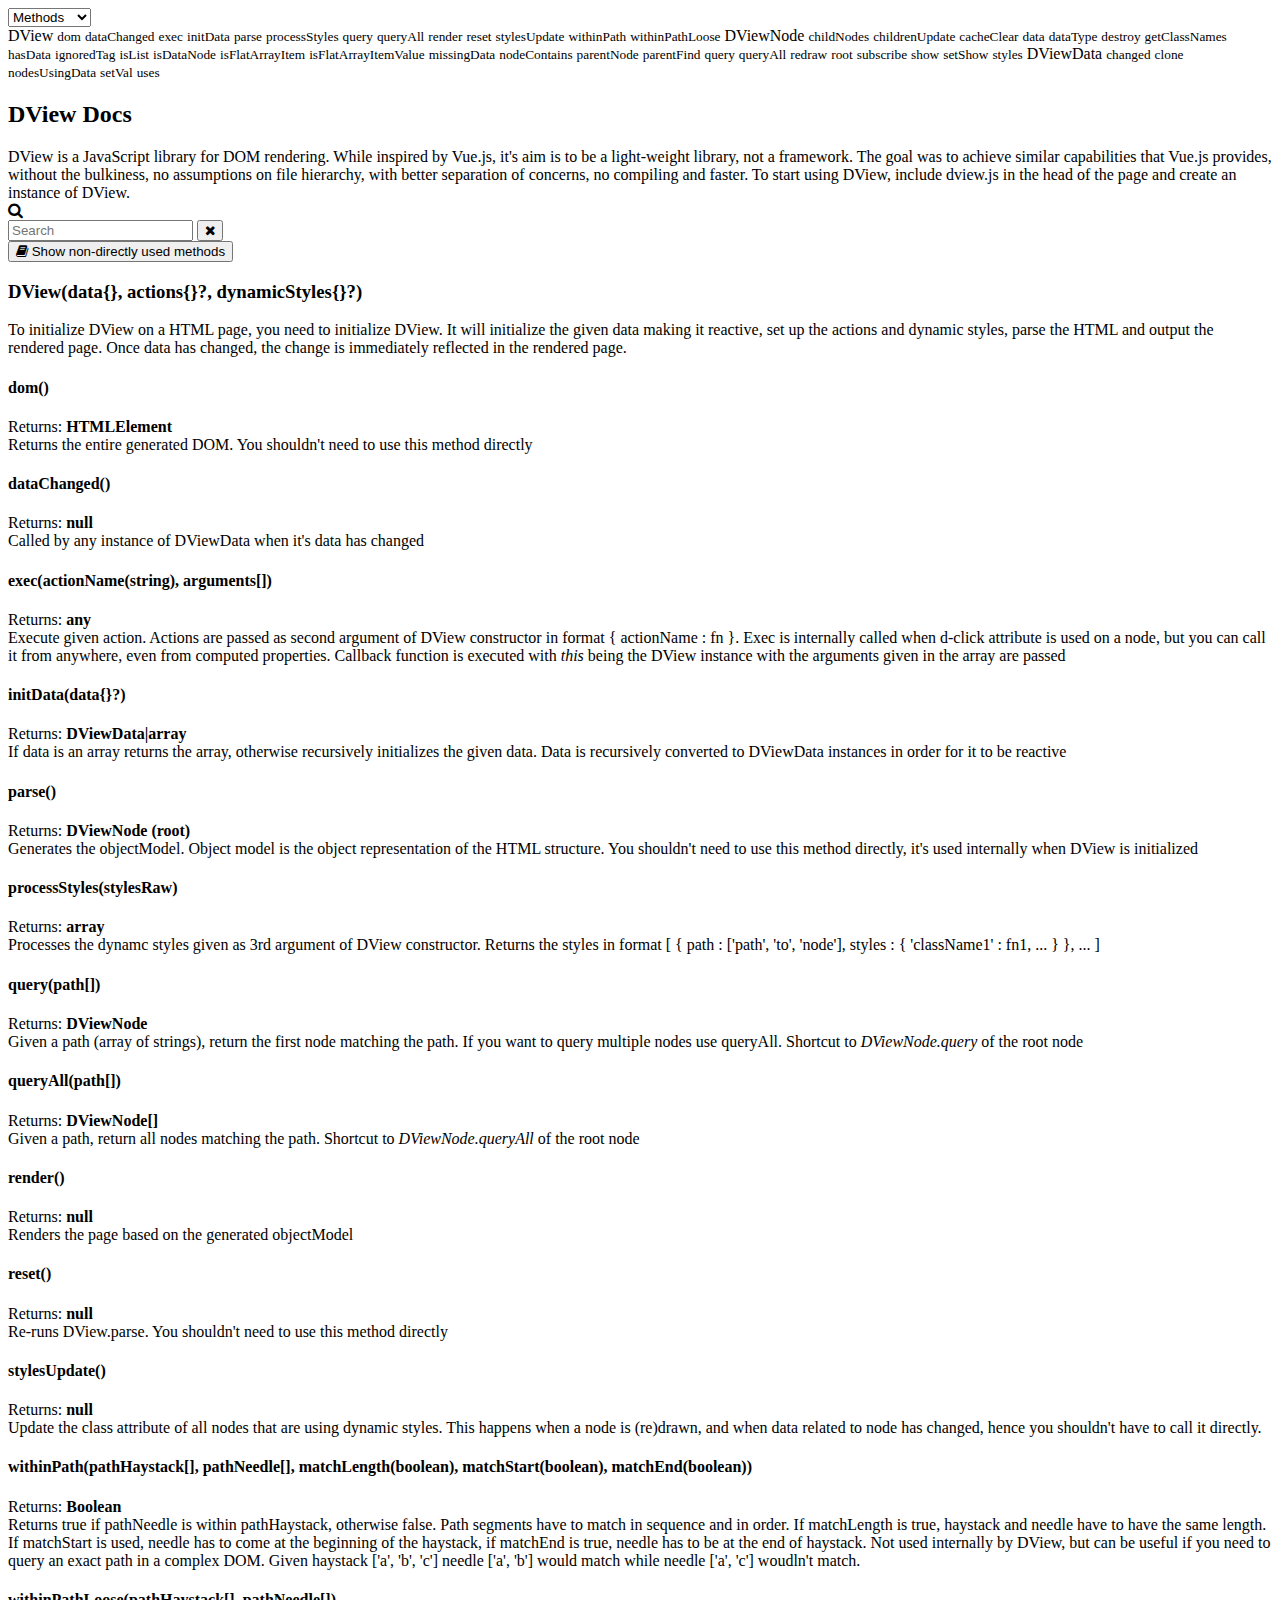
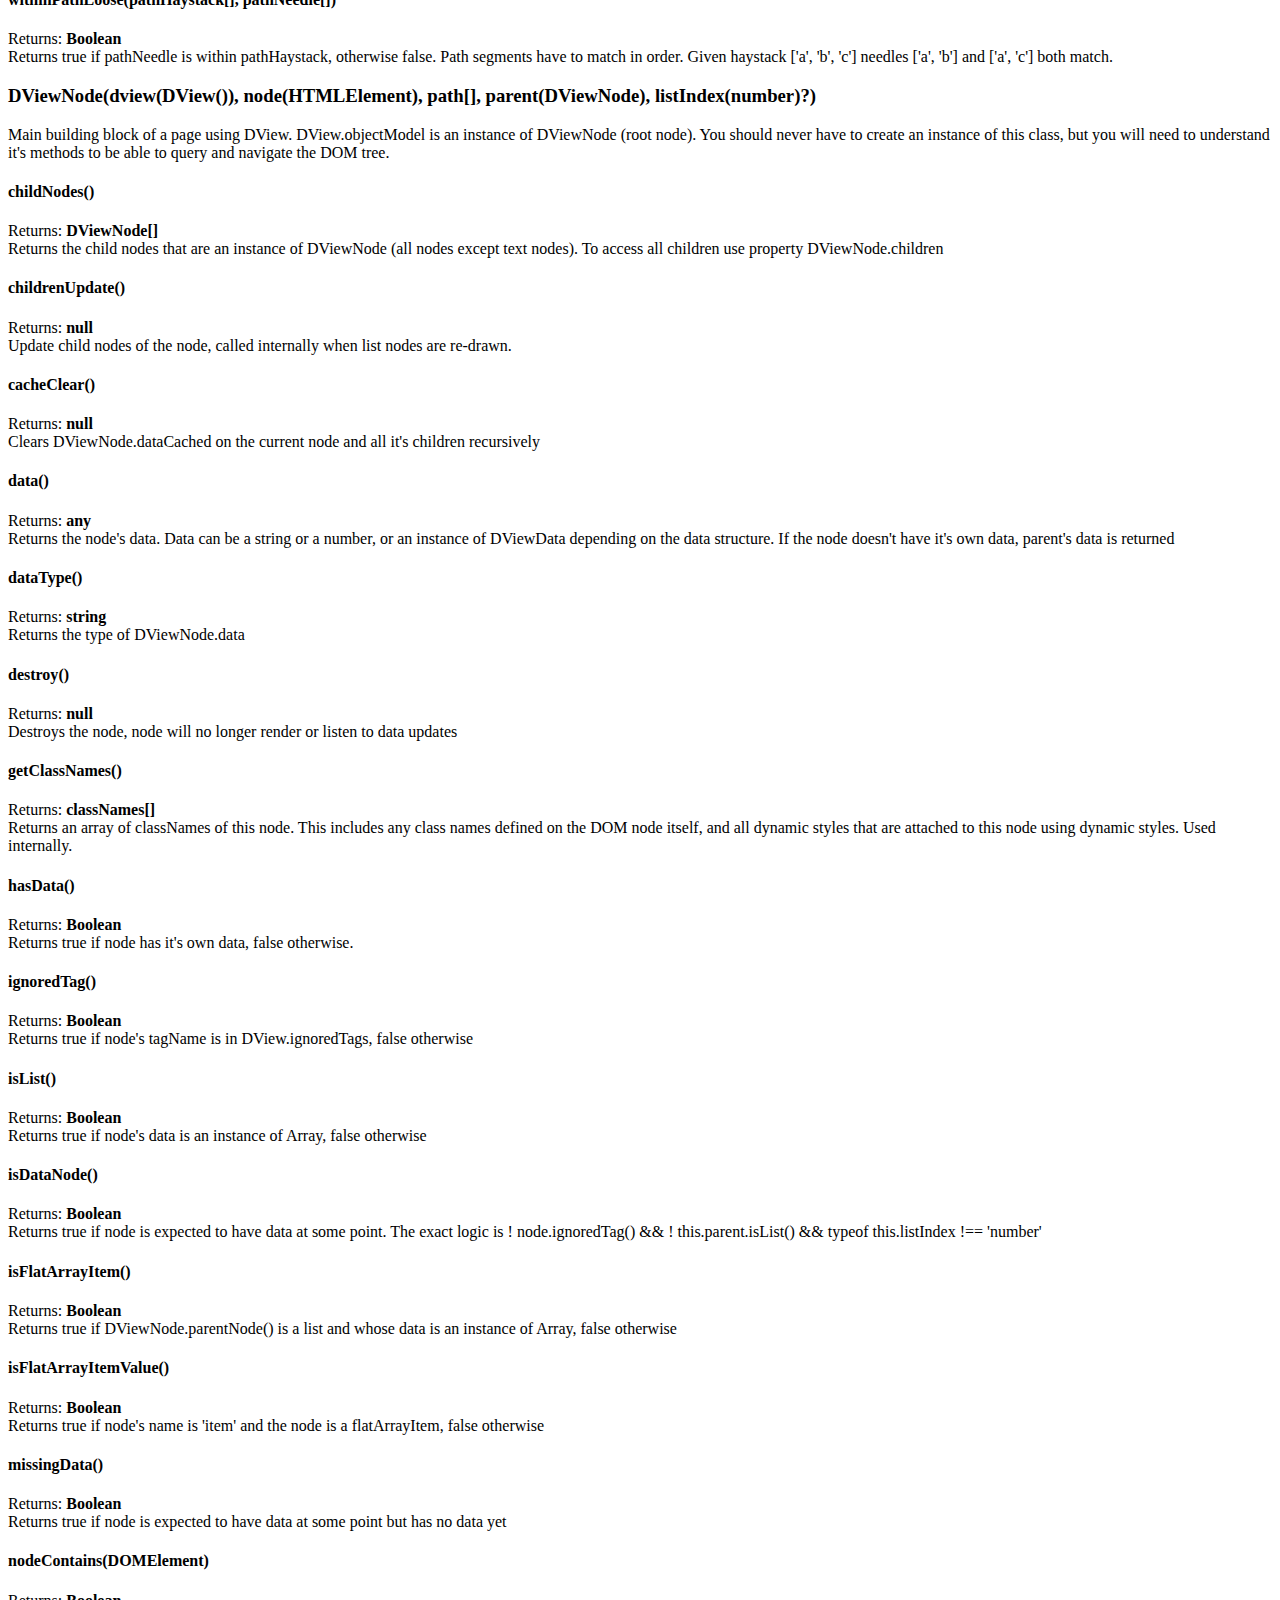
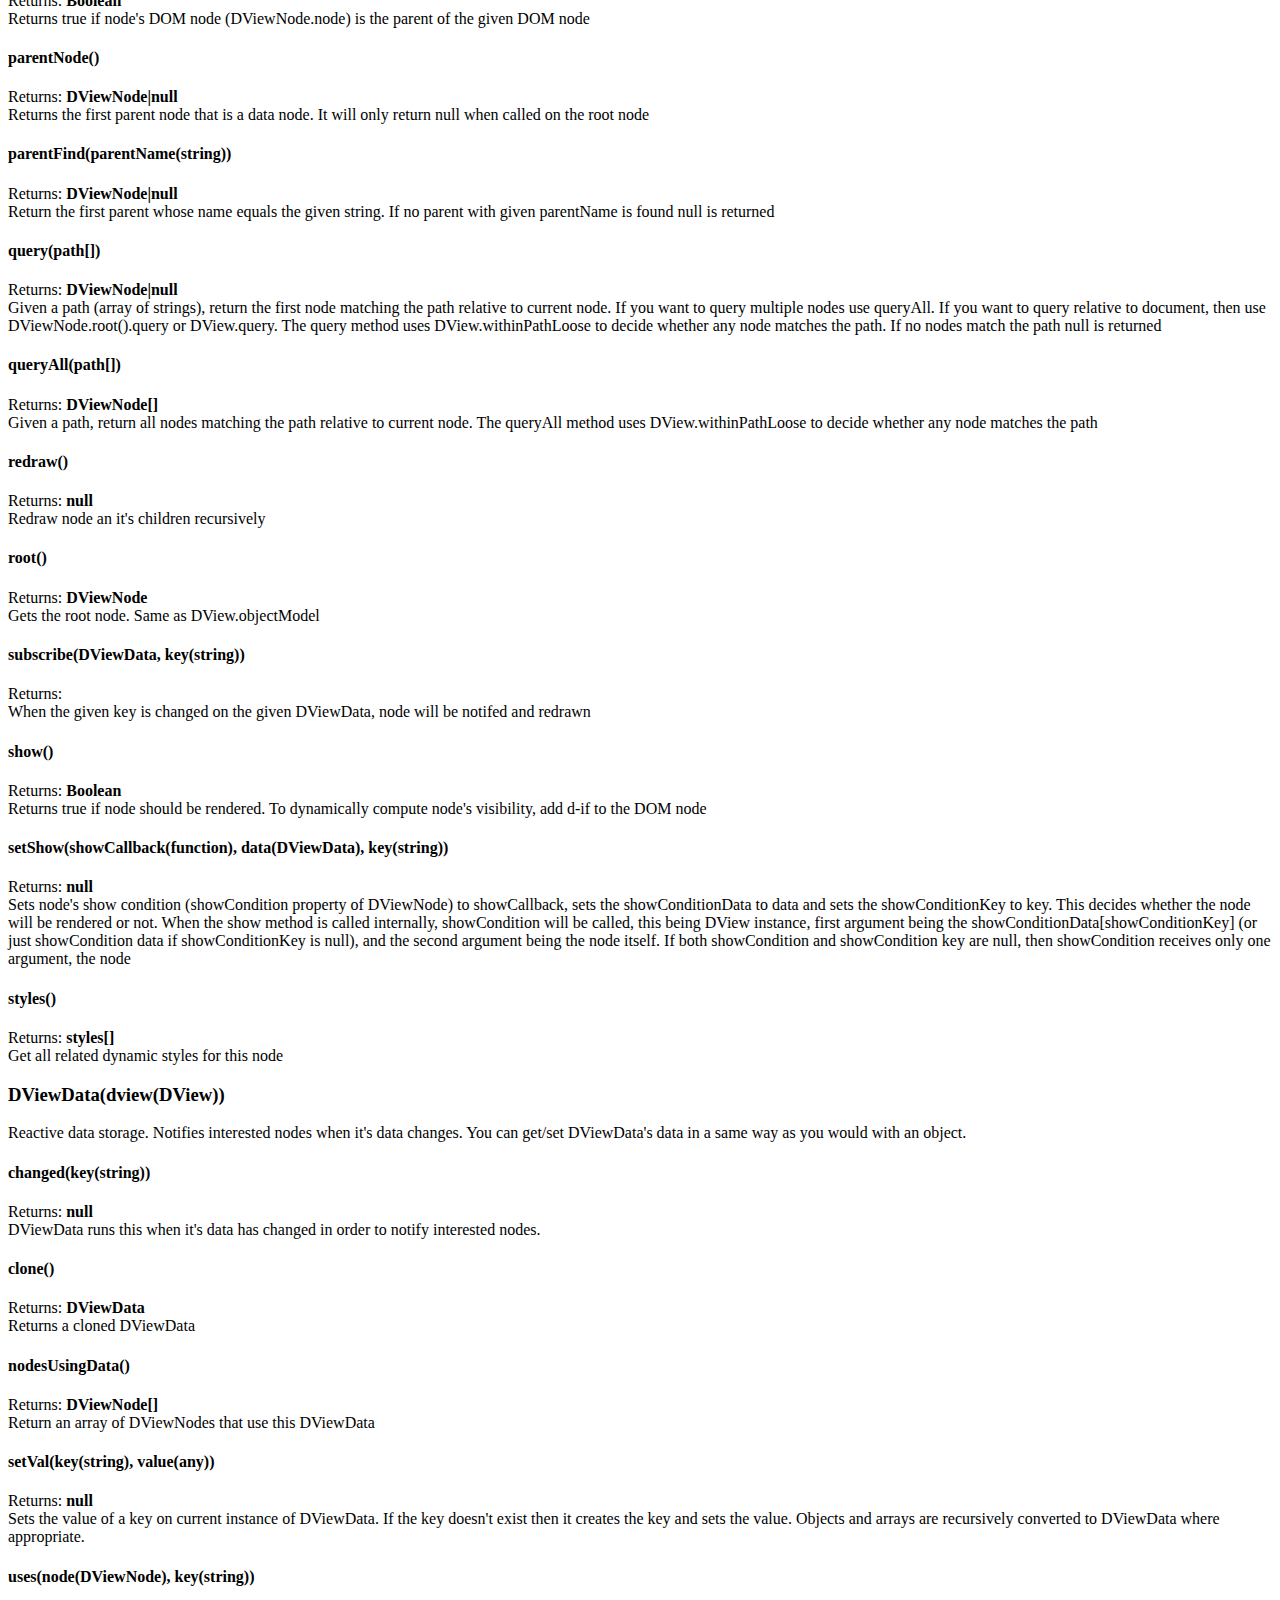
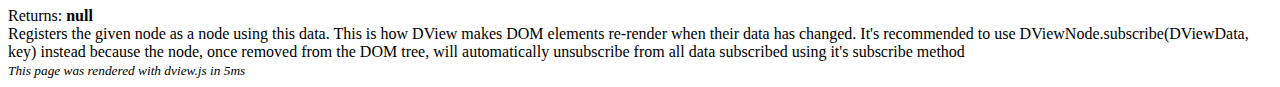
<file: docs/index.html>
<!DOCTYPE html>
<html lang="en">
<head>
    <meta charset="UTF-8">
    <title>DView Docs</title>
    <meta http-equiv="X-UA-Compatible" content="IE=edge">
    <meta name="viewport" content="width=device-width, initial-scale=1.0">
    <link rel="stylesheet" href="https://cdnjs.cloudflare.com/ajax/libs/twitter-bootstrap/5.1.1/css/bootstrap.min.css" integrity="sha512-6KY5s6UI5J7SVYuZB4S/CZMyPylqyyNZco376NM2Z8Sb8OxEdp02e1jkKk/wZxIEmjQ6DRCEBhni+gpr9c4tvA==" crossorigin="anonymous"/>
    <link rel="stylesheet" href="https://cdnjs.cloudflare.com/ajax/libs/font-awesome/4.7.0/css/font-awesome.min.css" integrity="sha512-SfTiTlX6kk+qitfevl/7LibUOeJWlt9rbyDn92a1DqWOw9vWG2MFoays0sgObmWazO5BQPiFucnnEAjpAB+/Sw==" crossorigin="anonymous"/>
    <link rel="stylesheet" href="docs_style.css">
    <script src="dview.js"></script>
    <script src="docs_js.js"></script>
</head>
<body>
    <div class="container-fluid">

        <div class="row px-3">
            <index class="d-none d-sm-block col-5 col-lg-3 col-xl-2">
                <div class="position-fixed index pe-5 ps-2 h-100">
                    <div class="pt-4">
                        <select class="form-control">
                            <option value="methods">Methods</option>
                            <option value="properties">Properties</option>
                            <option value="attributes">Attributes</option>
                            <option value="tags">Tags</option>
                        </select>
                    </div>
                    <classes class="pt-2 pb-3 pe-5" d-if="body.indexShow">
                        <class class="d-block pt-3">
                            <name class="d-block text-primary cursor-pointer" d-click="goToClass"></name>
                            <methods class="d-block ps-2" d-if="body.pageMethods">
                                <method class="d-block cursor-pointer" d-click="goToMethod">
                                    <small><name></name></small>
                                </method>
                            </methods>
                            <properties d-if="body.pageProperties">
                                <property class="d-block ps-2 cursor-pointer" d-click="goToProperty">
                                    <small><name></name></small>
                                </property>
                            </properties>
                        </class>
                    </classes>
                </div>
            </index>

            <docs class="col-12 col-sm-7 col-lg-9 col-xl-10">

                <h2 class="pt-3">DView Docs</h2>
        
                <div class="pt-2 pb-3">
                    DView is a JavaScript library for DOM rendering. While inspired by Vue.js, it's aim is to be a light-weight library, not a framework.
                    The goal was to achieve similar capabilities that Vue.js provides, without the bulkiness, no assumptions on file hierarchy, with better separation of concerns, no compiling and faster.
                    To start using DView, include dview.js in the head of the page and create an instance of DView.
                </div>
        
                <search d-ignore>
                    <div class="d-flex justify-content-between align-items-center flex-wrap">
                        <div class="py-3 col-12 col-md-7 col-lg-4 col-xl-3">
                            <div class="input-group">
                                <div class="input-group-text">
                                    <i class="fa fa-search"></i>
                                </div>
                                <input type="text" d-model="body.searchString" class="form-control" placeholder="Search">
                                <button class="btn btn-secondary" d-click="searchClear">
                                    <i class="fa fa-remove"></i>
                                </button>
                            </div>
                        </div>
            
                        <div class="col-12 col-md-3 text-end">
                            <button class="btn btn-light" d-click="toggleIndirectlyUsed">
                                <i class="fa fa-book"></i>
                                <span d-if="hideNotDirectlyUsed">Show</span>
                                <span d-if="! hideNotDirectlyUsed">Hide</span>
                                non-directly used
                                <span d-if="pageMethods">methods</span>
                                <span d-if="pageProperties">properties</span>
                            </button>
                        </div>
                    </div>
                </search>
        
        
        
                <classes d-if="body.indexShow">
                    <class class="d-block pt-4">
                        <h3 class="mb-0"><name class="text-primary"></name>(<constructorArguments class="text-secondary"></constructorArguments>)</h3>
                        <div class="pt-2">
                            <description></description>
                        </div>
                        <methods class="d-block ps-3" d-if="body.pageMethods">
                            <method class="d-block pt-4">
                                <h4 class="mb-1"><name></name>(<arguments></arguments>)</h4>
                                <div class="pt-1 ps-2">
                                    <div>Returns: <b><returns></returns></b></div>
                                    <description d-html></description>
                                </div>
                            </method>
                        </methods>
                        <properties class="d-block ps-3" d-if="body.pageProperties">
                            <property class="d-block pt-4">
                                <h4 class="mb-1"><name></name></h4>
                                <div class="pt-1 ps-2">
                                    <div>Type: <b><type></type></b></div>
                                    <description d-html></description>
                                </div>
                            </property>
                        </properties>
                    </class>
                </classes>

                <div d-if="body.pageAttributes">
                    <h4 class="pt-3">Special attributes</h4>
                    <div class="pt-2">
                        DViewNode is rendered in the final DOM with all of it's attributes preserved. There are a few attributes that give you the ability to alter the behavior of the DViewNode:
                    </div>
                    <attributes class="d-block pt-2">
                        <attribute class="d-block pt-3">
                            <h4 class="mb-1 text-primary"><name></name></h4>
                            <h6 class="mb-1 text-secondary">
                                &lt;node
                                <name class="text-dark d-inline"></name><div class="d-inline text-dark" d-if="usesValue"><span class="text-secondary">="</span><sampleValue></sampleValue><span class="text-secondary">"&gt;</span><span class="text-secondary" d-if="hasClosingTag">&lt;/node</span></div><span d-if="hasClosingTag">&gt;</span>
                            </h6>
                            <div class="pt-1 ps-2">
                                <description d-html></description>
                            </div>
                        </attribute>
                    </attributes>
                </div>

                <div d-if="body.pageTags">
                    <h4 class="pt-3">Special tags</h4>
                    <div class="pt-2">
                        There are only two specially treated tag names at the moment:
                    </div>
                    <tags class="d-block pt-2">
                        <tag class="d-block pt-3">
                            <h4 class="mb-1 text-primary"><name></name></h4>
                            <div class="pt-1 ps-2">
                                <description></description>
                            </div>
                        </tag>
                    </tags>
                </div>

            </docs>
        </div>


        <div class="pt-3 pb-2 pe-3 text-end">
            <small><i>This page was rendered with dview.js in <pagerendertime></pagerendertime>ms</i></small>
        </div>

    </div>
</body>
</html>
</file>
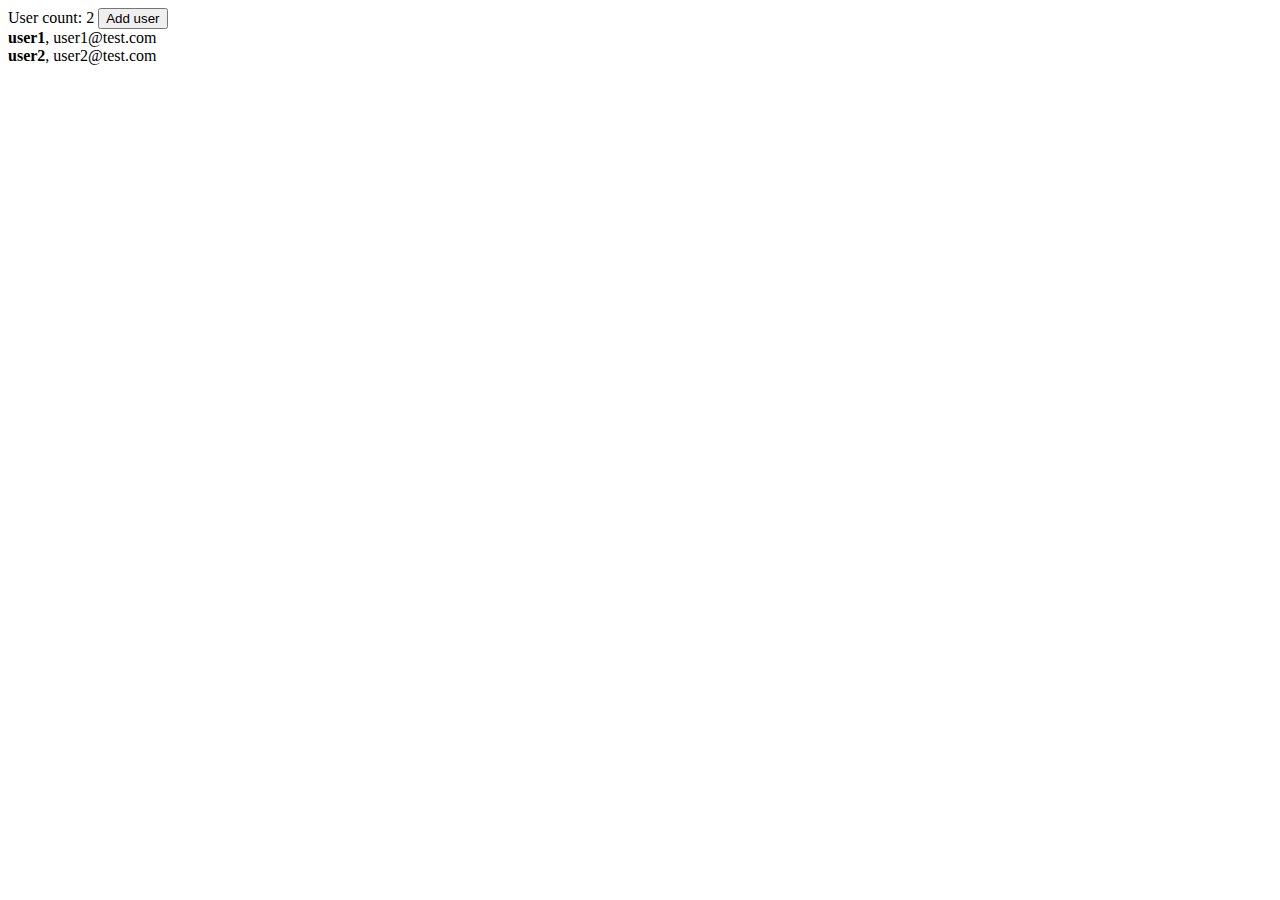
<file: examples/basic.html>
<!DOCTYPE html>
<html lang="en">
<head>
    <meta charset="UTF-8">
    <meta http-equiv="X-UA-Compatible" content="IE=edge">
    <meta name="viewport" content="width=device-width, initial-scale=1.0">
    <link rel="stylesheet" href="https://cdnjs.cloudflare.com/ajax/libs/twitter-bootstrap/5.1.1/css/bootstrap.min.css" integrity="sha512-6KY5s6UI5J7SVYuZB4S/CZMyPylqyyNZco376NM2Z8Sb8OxEdp02e1jkKk/wZxIEmjQ6DRCEBhni+gpr9c4tvA==" crossorigin="anonymous"/>
    <title>Test6</title>
    <script src="../dview.js"></script>
    <script>
        window.addEventListener('load', function() {
            const app = new DView({
                userCount : function() {
                    return this.data.users.length;
                },
                users : [
                    {
                        username : 'user1',
                        email : 'user1@test.com'
                    },
                    {
                        username : 'user2',
                        email : 'user2@test.com'
                    }
                ]
            }, {
                userAdd : function() {
                    let username = 'user' + (this.data.userCount + 1);
                    let user = {
                        username,
                        email : username + '@test.com'
                    }
                    this.data.users.add(user);
                }
            });

            app.query(['usercount']).subscribe(app.data, 'users');

            window.d = app;
        });
    </script>
</head>
<body>

    <div>
        User count: <userCount></userCount> <button d-click="userAdd">Add user</button>
    </div>
    <users>
        <user>
            <div>
                <b><username></username></b>, <email></email>
            </div>
        </user>
    </users>


</body>
</html>
</file>
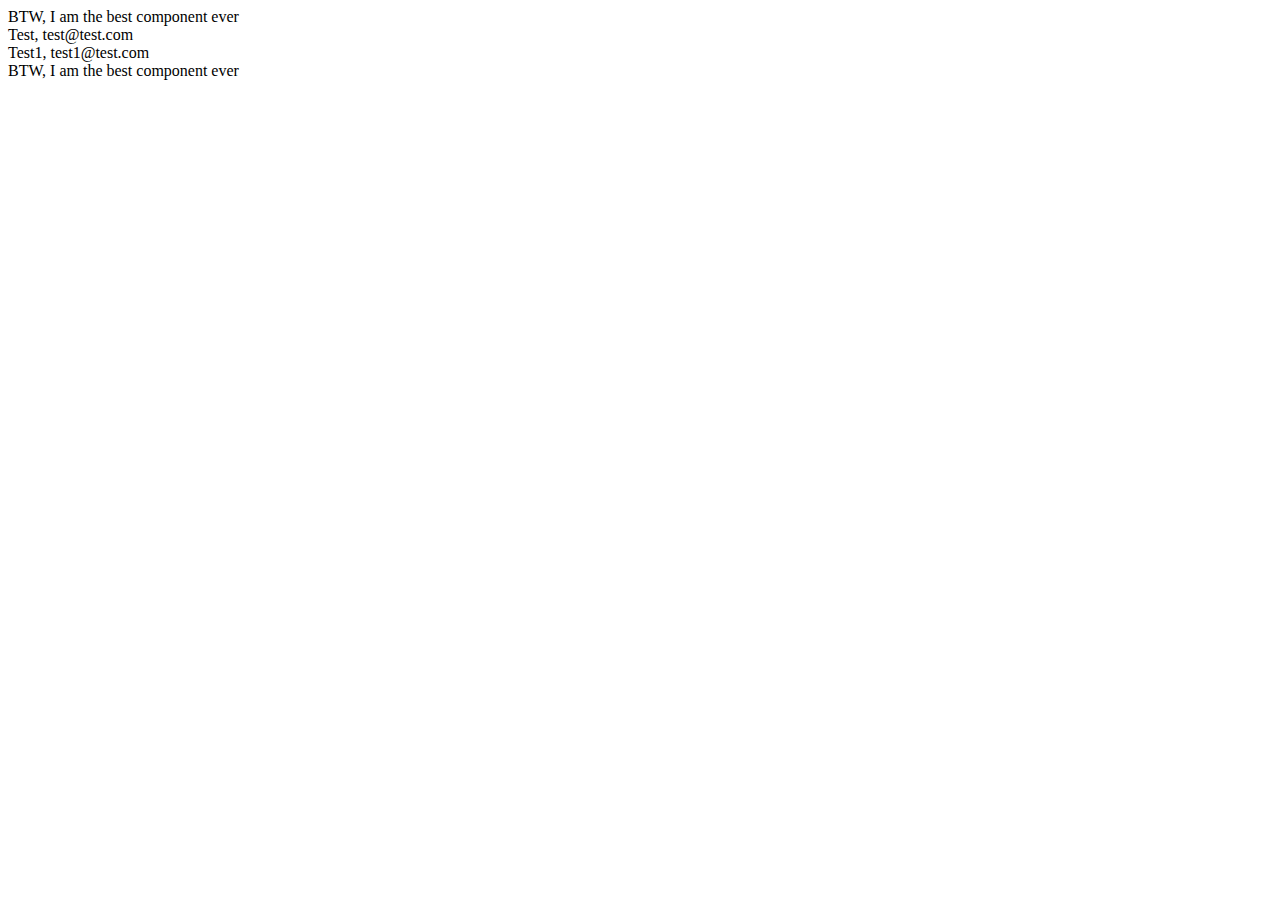
<file: examples/components.html>
<!DOCTYPE html>
<html lang="en">
<head>
    <meta charset="UTF-8">
    <meta http-equiv="X-UA-Compatible" content="IE=edge">
    <meta name="viewport" content="width=device-width, initial-scale=1.0">
    <script src="../dview.js"></script>
    <title>Components test</title>
    <script>
        window.addEventListener('load', function() {
            window.d = new DView({
                users : [
                    {
                        name : 'Test',
                        email : 'test@test.com'
                    },
                    {
                        name : 'Test1',
                        email : 'test1@test.com'
                    }
                ]
            });
        });
    </script>
</head>
<body>

    <d-best-component></d-best-component>
    <users>
        <!-- use component -->
        <d-user></d-user>
    </users>
    <d-best-component></d-best-component>

    <!-- define component -->
    <d-component name="user" style="display: block;">
        <name></name>, <email></email>
    </d-component>

    <!-- define component -->
    <d-component name="best-component">
        <div>
            BTW, I am the best component ever
        </div>
    </d-component>

</body>
</html>
</file>
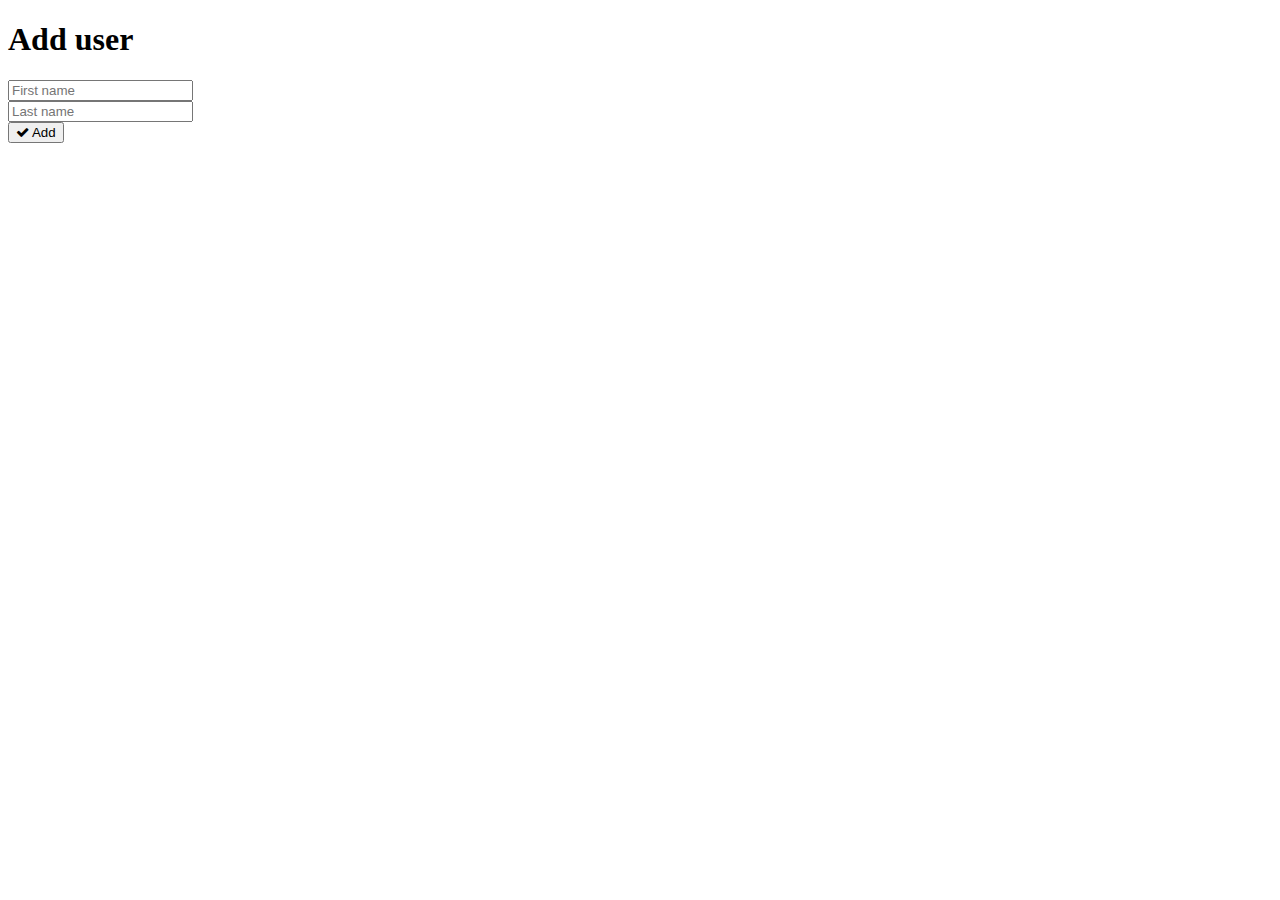
<file: examples/nested_data.html>
<!DOCTYPE html>
<html lang="en">
<head>
    <meta charset="UTF-8">
    <meta http-equiv="X-UA-Compatible" content="IE=edge">
    <meta name="viewport" content="width=device-width, initial-scale=1.0">
    <link rel="stylesheet" href="https://cdnjs.cloudflare.com/ajax/libs/twitter-bootstrap/5.1.1/css/bootstrap.min.css" integrity="sha512-6KY5s6UI5J7SVYuZB4S/CZMyPylqyyNZco376NM2Z8Sb8OxEdp02e1jkKk/wZxIEmjQ6DRCEBhni+gpr9c4tvA==" crossorigin="anonymous"/>
    <link rel="stylesheet" href="https://cdnjs.cloudflare.com/ajax/libs/font-awesome/4.7.0/css/font-awesome.min.css" integrity="sha512-SfTiTlX6kk+qitfevl/7LibUOeJWlt9rbyDn92a1DqWOw9vWG2MFoays0sgObmWazO5BQPiFucnnEAjpAB+/Sw==" crossorigin="anonymous"/>
    <title>Document</title>
    <script src="../dview.js"></script>
    <script>
        window.addEventListener('DOMContentLoaded', () => {
            window.d = new DView({
                appTitle : 'Add user',
                users : []
            }, {
                userAdd : function(root, node) {
                    // node is the button because we used d-click on it
                    // since we know that the button is a child of adduser, we can safely use node.data()
                    // all nodes that have no data of their own, inherit data from their parent node
                    // we could use root.query(['adduser']).data() if we wanted to be explicit
                    let user = {
                        firstname : node.data().firstname,
                        lastname : node.data().lastname
                    }

                    // add the user to users
                    // note the use of .add on array instead of .push, .push would add the user to data, but would not trigger the update
                    // when updating arrays, you either need to replace the actual array, or use the extendedArray capabilities provided on all arrays in DViewData
                    this.data.users.add(user);
                    
                    // clear adduser.firstname and adduser.lastname so that the values don't get re-added if the user was to click the button again
                    node.data().firstname = '';
                    node.data().lastname = '';

                    // clear the input fields within adduser
                    root.queryAll(['adduser', 'input']).forEach((input) => {
                        input.node.value = '';
                    });
                    
                },

                skillAdd : function(root, node) {
                    let userData = node.parentFind('user').data();

                    if (!(userData.skills instanceof Array)) {
                        userData.setVal('skills', []);
                    }

                    let skillInput = node.parentFind('user').query(['skillcurrent']).node;
                    let skillName = skillInput.value;

                    userData.skills.add({skillName : skillName});

                    // clear input
                    skillInput.value = '';
                }
            });
        });
    </script>
</head>
<body>

    <div class="container">
        <h1><appTitle></appTitle></h1>
        <div class="row">
            <div class="col-6">
    
                <adduser class="row pb-3">
                    <div class="col-4">
                        <input type="text" d-model="firstname" class="form-control" placeholder="First name">
                    </div>
                    <div class="col-4">
                        <input type="text" d-model="lastname" class="form-control" placeholder="Last name">
                    </div>
                    <div class="col-4">
                        <button class="btn btn-primary" d-click="userAdd">
                            <i class="fa fa-check"></i> Add
                            <firstname></firstname>
                            <lastname></lastname>
                        </button>
                    </div>
                </adduser>
    
    
                <users class="list-group">
                    <user class="list-group-item d-flex justify-content-between align-items-center">
                        <firstName></firstName>
                        <lastName></lastName>
    
                        <div class="py-3">
                            Skills
    
                            <skills class="list-group mb-3">
                                <skill class="list-group-item">
                                    <skillName></skillName>
                                </skill>
                            </skills>
    
                            <div class="input-group">
                                <input type="text" d-name="skillcurrent" class="form-control">
                                <button class="btn btn-primary" d-click="skillAdd">
                                    <i class="fa fa-check"></i> Add
                                </button>
                            </div>
    
                        </div>
                    </user>
                </users>
            </div>
        </div>
    </div>
    


</body>
</html>
</file>
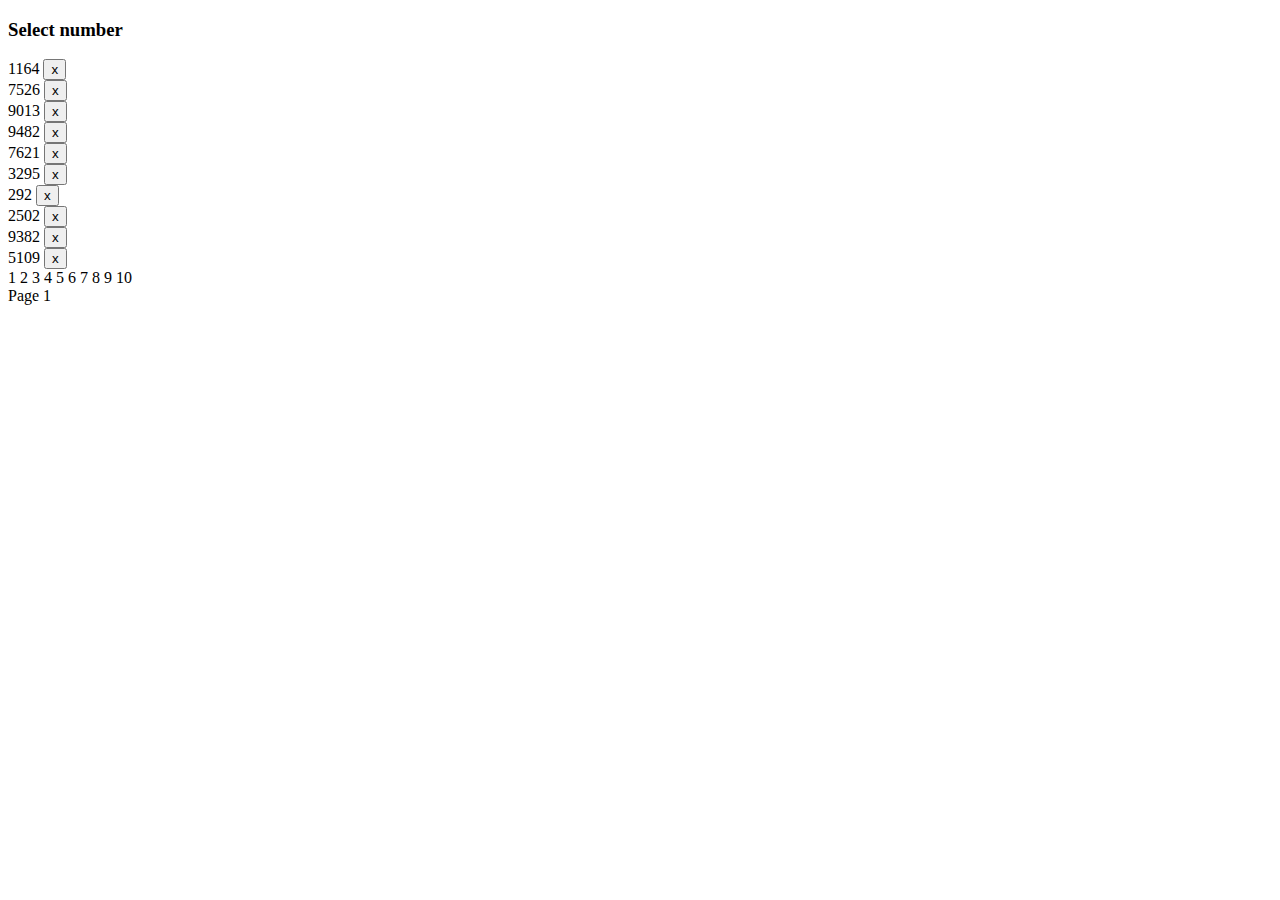
<file: examples/pagination_and_computed_properties.html>
<!DOCTYPE html>
<html lang="en">
<head>
    <meta charset="UTF-8">
    <meta http-equiv="X-UA-Compatible" content="IE=edge">
    <meta name="viewport" content="width=device-width, initial-scale=1.0">
    <link rel="stylesheet" href="https://cdnjs.cloudflare.com/ajax/libs/twitter-bootstrap/5.1.1/css/bootstrap.min.css" integrity="sha512-6KY5s6UI5J7SVYuZB4S/CZMyPylqyyNZco376NM2Z8Sb8OxEdp02e1jkKk/wZxIEmjQ6DRCEBhni+gpr9c4tvA==" crossorigin="anonymous"/>
    <title>Test2</title>
    <script src="../dview.js"></script>
    <script>
        // generate 100 random numbers to show in a paginated list
        const numbers = [];
        for (let i = 0; i < 100; i++) {
            numbers.push(Math.round(Math.random() * 10000));
        }

        window.addEventListener('DOMContentLoaded', function() {
            window.d = new DView({
                numbers : numbers,
                numberSelected : -1,
                numberIsSelected : function() {
                    return this.data.numberSelected > -1;
                },
                pageItems : function() {
                    let start = (this.data.pagination.page - 1) * 10;
                    return this.data.numbers.slice(start, start + 10);
                },
                pagination : {
                    page : 1,

                    // number of pages will wary depending on the number of numbers (user may delete numbers)
                    pages : function() {
                        return Math.ceil(this.data.numbers.length / 10);
                    },

                    // computed property, return an array of numbers that should be rendered as pagination items
                    pageNumbers : function() {
                        let numbers = [];
                        for (let i = 0; i < this.data.pagination.pages; i++) {
                            numbers.push(i + 1);
                        }
                        return numbers;
                    }
                }
            }, {
                pageSet : function(root, node) {
                    this.data.pagination.page = node.data();
                },

                numberSet : function(root, node) {
                    this.data.numberSelected = node.data();
                },

                unselect : function() {
                    this.data.numberSelected = -1;
                },

                numberDelete : function(root, node) {
                    // pages are not zero based in this case, so we subtract one to get the zoer based index
                    let pageIndex = this.data.pagination.page - 1;

                    let itemIndex = pageIndex * 10 + node.getListIndex();
                    let number = this.data.numbers[itemIndex];
                    
                    // if selected number is being deleted, de-select the number
                    if (this.data.numberSelected == number) {
                        this.exec('unselect');
                    }

                    // use remove method instead of native methods such as splice to allow DView to detect the change
                    this.data.numbers.remove(itemIndex);
                }
            },
            // dynamic styles
            {
                'pagination.pageitem' : {
                    active : function(node) {
                        return node.data() == this.data.pagination.page;
                    }
                },

                'pageitems.div' : {
                    'bg-dark text-white' : function(node) {
                        return node.data() == this.data.numberSelected;
                    }
                },
            });


            // we used a few computed properties which are not reactive, we need to subscribe the nodes
            // that rely on computed properties to data they need to listen for changes

            // pageitems and pagenumbers are computed properties and would not react to change of page and numbers, make it react
            d.query(['pageitems']).subscribe(d.data.pagination, 'page');
            d.query(['pageitems']).subscribe(d.data, 'numbers');

            d.query(['pagenumbers']).subscribe(d.data, 'numbers');
        });
    </script>
</head>
<body>
    <div class="container">

        <h3 d-if="! numberisselected">Select number</h3>
        <h3 d-if="numberisselected">
            Selected <numberselected></numberselected>
            <button class="btn btn-light" d-click="unselect">Unselect</button>
        </h3>
    
        <pageItems class="list-group">
            <div d-click="numberSet" class="list-group-item d-flex justify-content-between">
                <item></item>
                <button class="btn btn-danger btn-sm" d-click="numberDelete">
                    x
                </button>
            </div>
        </pageItems>
    
        <pagination class="d-block pt-3">
            <div class="d-flex align-items-center justify-content-center">
                <pagenumbers class="pagination">
                    <pageItem class="page-item" d-click="pageSet">
                        <item class="page-link"></item>
                    </pageItem>
                </pagenumbers>
                <div class="ps-3">
                    Page <page></page>
                </div>
            </div>
        </pagination>

    </div>
</body>
</html>
</file>
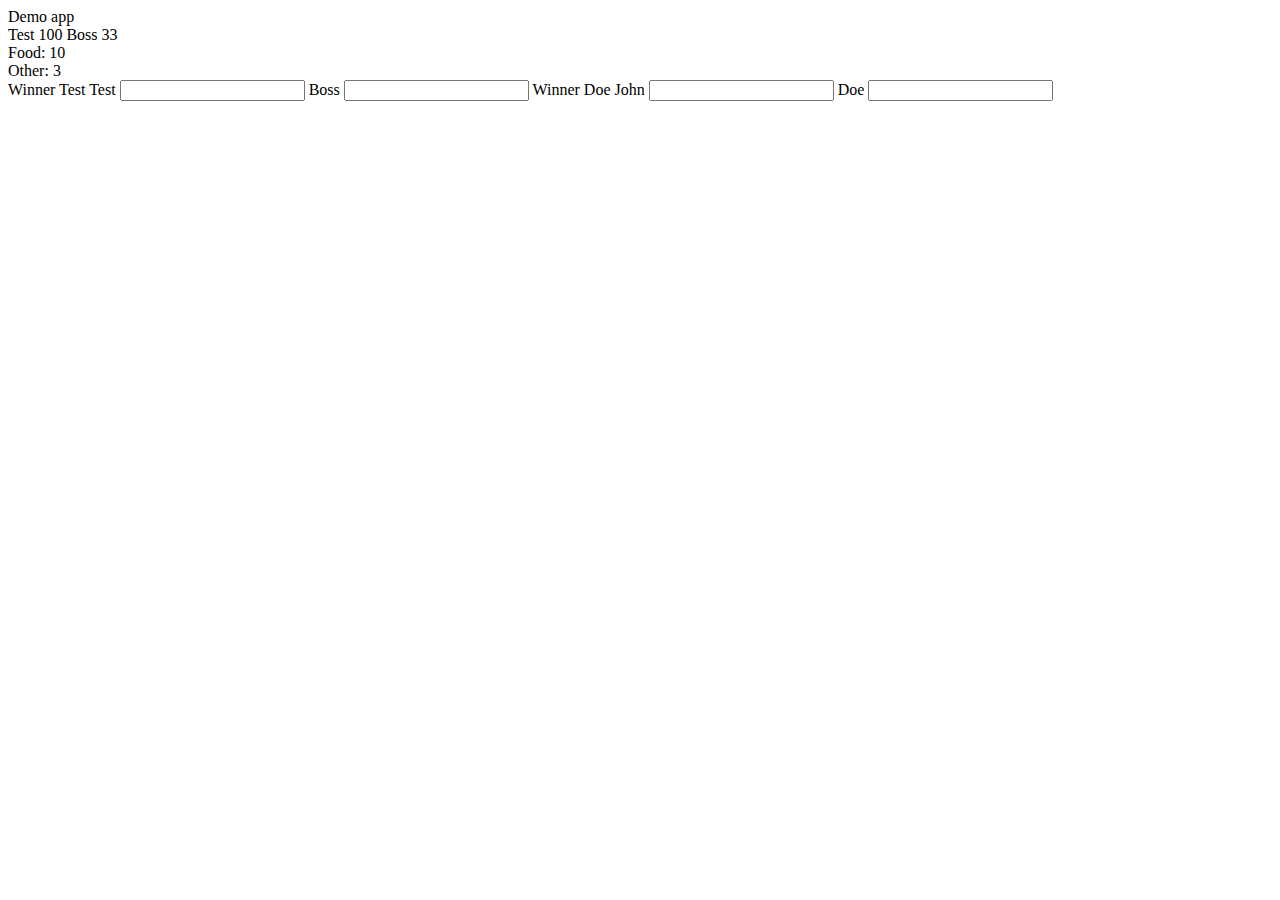
<file: examples/showing_different_data_formats.html>
<!DOCTYPE html>
<html lang="en">
<head>
    <meta charset="UTF-8">
    <meta http-equiv="X-UA-Compatible" content="IE=edge">
    <meta name="viewport" content="width=device-width, initial-scale=1.0">
    <link rel="stylesheet" href="https://cdnjs.cloudflare.com/ajax/libs/twitter-bootstrap/5.1.1/css/bootstrap.min.css" integrity="sha512-6KY5s6UI5J7SVYuZB4S/CZMyPylqyyNZco376NM2Z8Sb8OxEdp02e1jkKk/wZxIEmjQ6DRCEBhni+gpr9c4tvA==" crossorigin="anonymous"/>
    <title>Document</title>
    <script src="../dview.js"></script>
    <script>
        window.addEventListener('load', () => {
            window.d = new DView({
                users : [
                    {
                        name : 'Test',
                        score : 100
                    },
                    {
                        name : 'Boss',
                        score : 33
                    }
                ],
                games : [
                    {
                        players : [
                            {
                                name : 'Test'
                            },
                            {
                                name : 'Boss'
                            }
                        ],
                        winner : 'Test'
                    },
                    {
                        players : [
                            {
                                name : 'John'
                            },
                            {
                                name : 'Doe'
                            }
                        ],
                        winner : 'Doe'
                    }
                ],
                happines : {
                    food : 10,
                    other : 3
                },
                appName : 'Demo app'
            })
        });
    </script>
</head>
<body>

    <appname></appname>

    <div class="row">
        <div class="col-6">
            <users class="list-group">
                <user class="list-group-item d-flex justify-content-between">
                    <name></name>
                    <score></score>
                </user>
            </users>
        </div>
    </div>

    <happines>
        <div>
            Food: <food></food>
        </div>
        <div>
            Other: <other></other>
        </div>
    </happines>

    <games class="list-group">
        <game class="list-group-item">
            Winner <winner></winner>
            <players class="list-group">
                <player class="list-group-item">
                    <name></name>
                    <input type="text">
                </player>
            </players>
        </game>
    </games>
</body>
</html>
</file>
<file: docs/docs_style.css>
.cursor-pointer {
    cursor: pointer;
}

.index {
    max-height: 100vh;
    overflow: auto;
}

.index::-webkit-scrollbar {
    width: 3px;
    background-color: white;
    display: block;
}
.index::-webkit-scrollbar-thumb {
    width: 3px;
    background-color: black;
    display: block;
}
</file>
